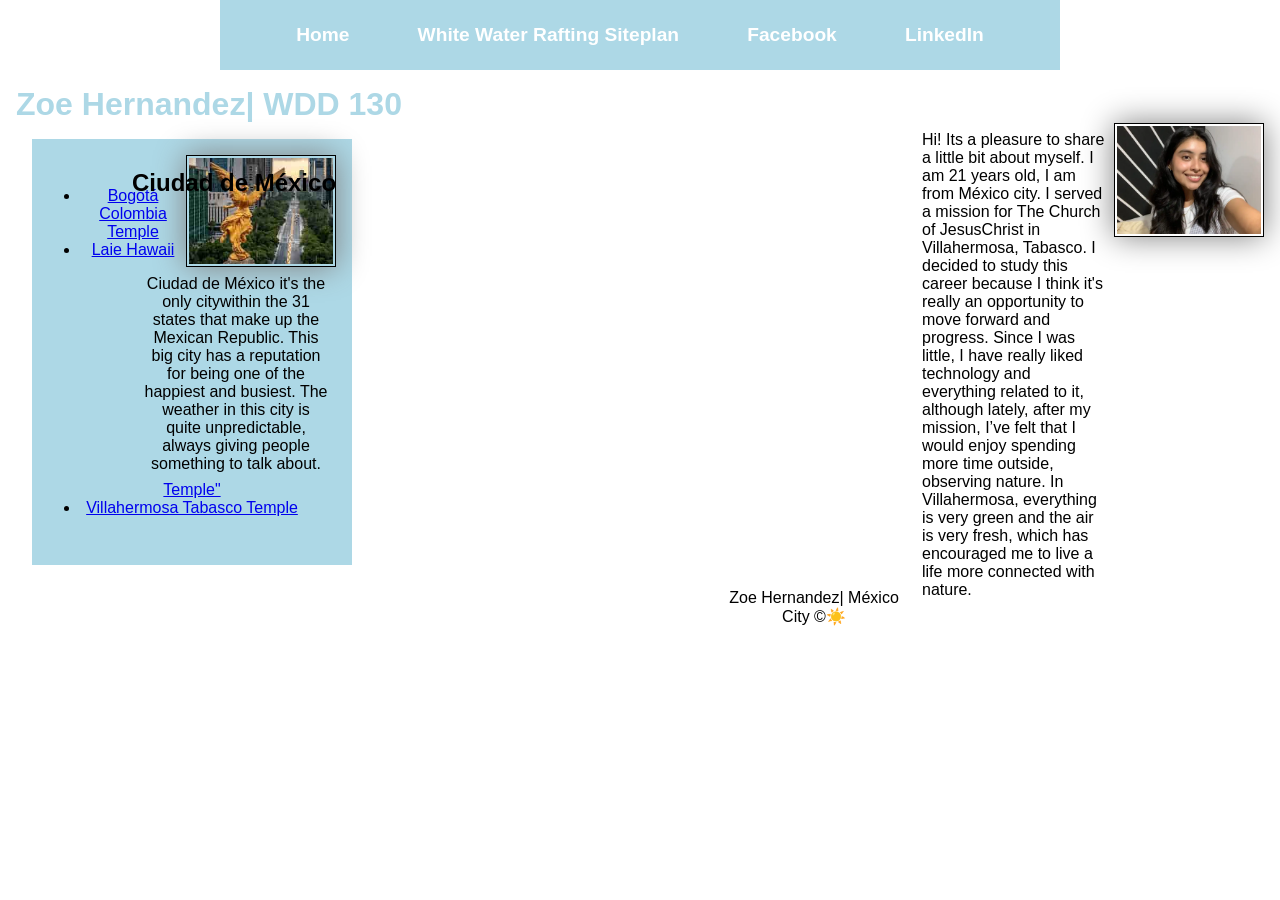
<file: index.html>
<!DOCTYPE html>
<html lang="en-US">

<head>
    <meta charset="UTF-8">
    <meta name="viewport" content="width=device-width, initial-scale=1">
    <title>Zoe Hernandez| WDD 130 </title>
    <meta name="description" content="Zoe Hdez's BYU-Idaho WDD130 Course home page">
    <meta name="author" content="Zoe Hernandez">
    <link rel="stylesheet" href="styles/styles.css">
</head>

<body>
    <header>
        <nav>
            <a href="#">Home</a>
            <a href="wwr/site-plan-rafting.html">White Water Rafting Siteplan</a>
            <a href="https://facebook.com target=" _blank>Facebook</a>
            <a href="https://www.linkedin.com/learning/?u=2043860"> LinkedIn</a>
        </nav>
    </header>
</body>


<main>
    <aside div="grid"></aside>
    <h1>Zoe Hernandez| WDD 130</h1>
    <img src="images/profile.webp" alt="Zoe Hernandez profile picture" width="200">

    <p> Hi! Its a pleasure to share a little bit about myself. I am 21 years old, I am from
        México
        city. I
        served a mission for The Church of JesusChrist in Villahermosa, Tabasco. I decided to study
        this career because I think it's really an opportunity to move forward and
        progress. Since I was little, I have really liked technology and everything related to it,
        although
        lately, after my mission, I’ve felt that I would enjoy spending more time outside, observing
        nature.
        In Villahermosa, everything is very green and the air is very fresh, which has encouraged me
        to live
        a life more connected with nature.</p>
    <aside class="box">
        <h2>Ciudad de México</h2>
        <img src="images/ciudad.jpg" alt="Glorieta el Angel">
        <p>Ciudad de México it's the only citywithin the 31 states that make up the Mexican
            Republic. This big city has a reputation for being one
            of the happiest and busiest. The weather in this city is quite unpredictable, always
            giving people
            something to talk about.</p>
        <ul class="box">
            <li><a href="https://www.churchofjesuschrist.org/temples/details/bogota-colombia-temple?lang=eng"
                  target="_blank" rel="noonpener">Bogotá Colombia Temple</a></li>
            <li><a href="https://www.churchofjesuschrist.org/temples/details/laie-hawaii-temple?lang=eng"
                  target="_blank" rel="noopener">Laie Hawaii Temple"</a> </li>
            <li><a href="hurchofjesuschrist.org/temples/details/villahermosa-mexico-temple?lang=eng"
                  target="_blank" rel="noopener">Villahermosa Tabasco Temple</a></li>
        </ul>
    </aside>

</main>

<footer>
    <p>Zoe Hernandez| México City &copy;☀️</p>
</footer>

</html>
</file>
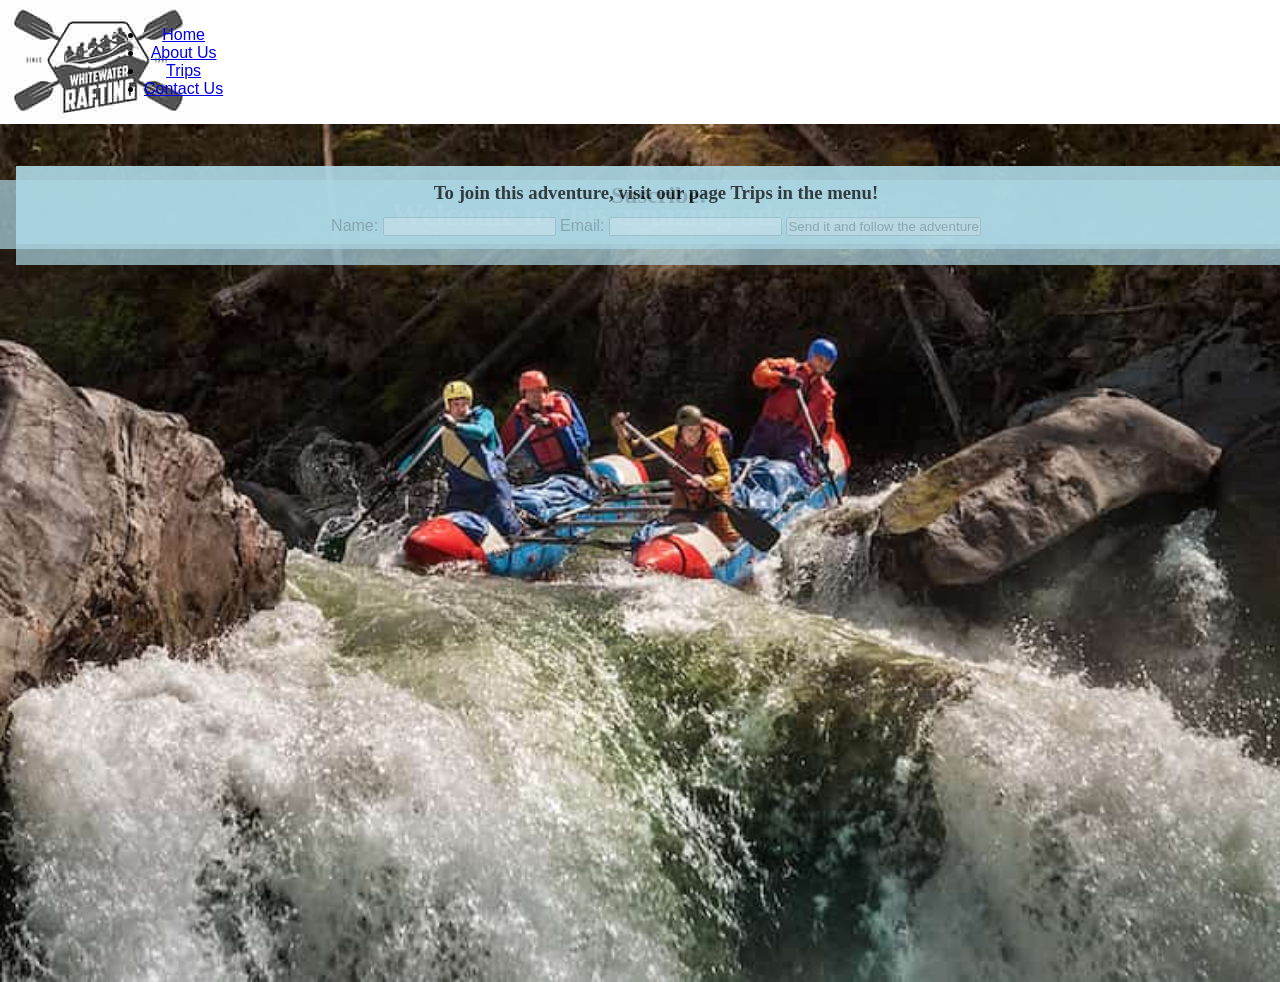
<file: wwr/index.html>
<!DOCTYPE html>
<html>

<head>
    <html lang="en-US">
    <meta charset="UTF-8">
    <meta name="viewport" content="width=devide-width, initial-scale=1.0">
    <link rel="stylesheet" href="styles/rafting.css">
    <title>Home Page</title>
    <meta name="description" content="Principal page">
    <meta name="author" content="Zoe Hernandez">
</head>

<body>
    <header>
        <img src="images/logo wwr.jpg" alt="Logo WWR">
        <nav>
            <ul class="navigation">
                <li><a href="index.html">Home</a></li>
                <li><a href="about.html">About Us</a></li>
                <li><a href="trips.html">Trips</a></li>
                <li><a href="contact.html">Contact Us</a></li>
            </ul>
        </nav>
    </header>

    <form>
        <main>
            <div class="hero img">
                <img src="images/Rafting.jpg" alt="people on a waterfall">
                <h1>Welcome to this amazing adventure!</h1>
                <article>
                    <h2>Suscribe:</h2>
                    <form>
                        <label for="User name">Name: </label>
                        <input type="User name" id="name" name="User name" required>

                        <label for="email">Email: </label>
                        <input type="email" id="email" name="email" required>

                        <button type="submit">Send it and follow the adventure</button>

                    </form>
                </article>
            </div>
            <article>
                <h3>To join this adventure, visit our page Trips in the menu!</h3>
                <nav class="trips"></nav>
                <href="wwr /trips.html">
                    </href>
            </article>
        </main>
    </form>
</body>

<footer>
    </div>
    <p>©️ 2026 |White Water Rafting|Zoe Hernandez</p>
    <nav class="Social Media"></nav>
    <a href="https://facebook.com">
        <img src="images/facebook.jpg" alt="Facebook Icon" width="100" height="200">
    </a>
    <a href="https://instagram.com">
        <img src="images/instagram.jpg" alt="Instagram Icon" widht="100" height="200">
    </a>
    <a href="https://youtube.com">
        <img src="images/youtube.jpg" alt="Youtube Icon" width="100" height="200">
    </a>
</footer>

</html>
</file>
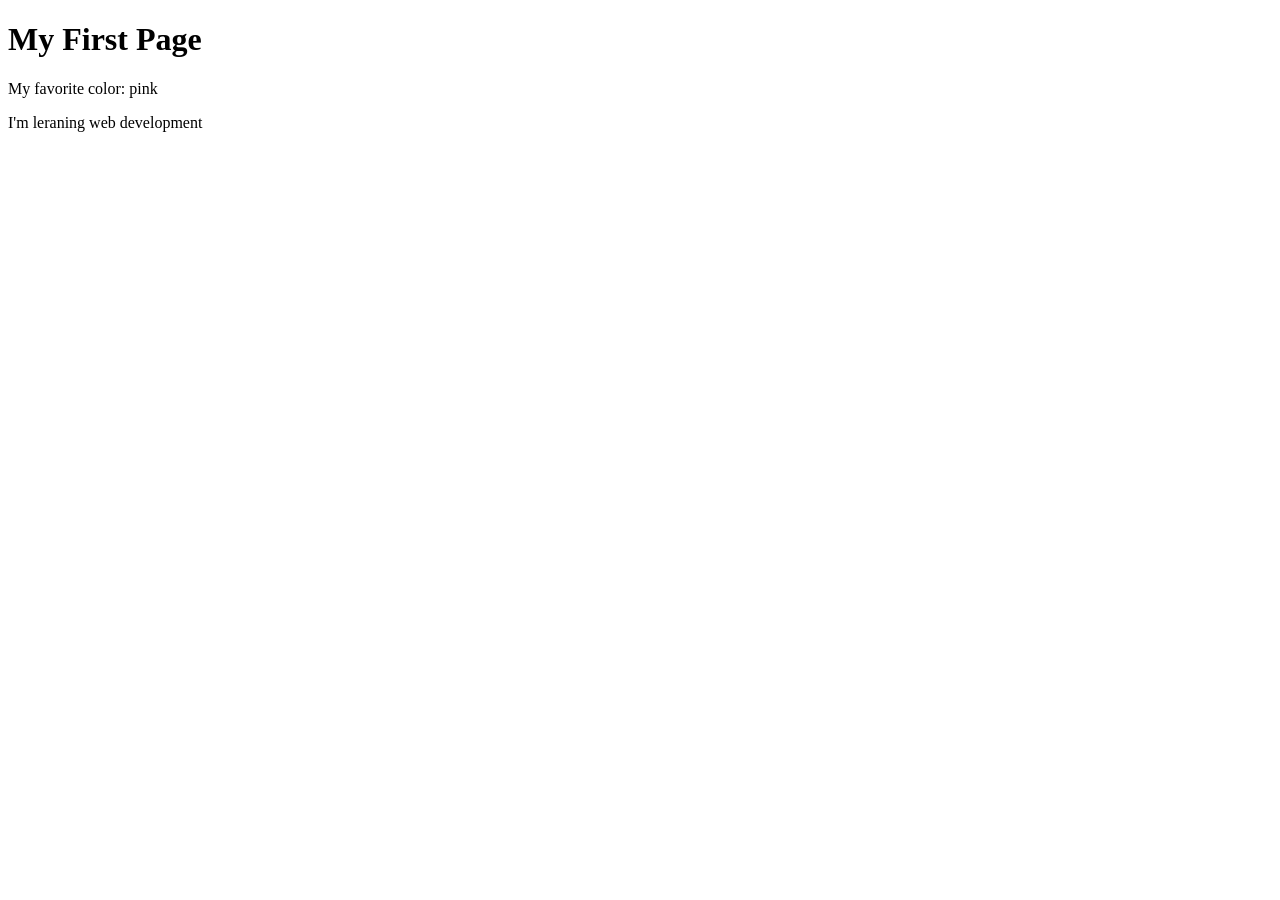
<file: week01/first-page.html>
<!DOCTYPE html>
<html lang="en">

<head>
    <meta charset="UTF-8">
    <meta name="viewport" content="width=device-width, initial-scale=1.0">
    <title>My First Page</title>
</head>

<body>
    <h1>My First Page</h1>
    <p>My favorite color: pink</p>
    <p> I'm leraning web development </p>

</html>
</file>
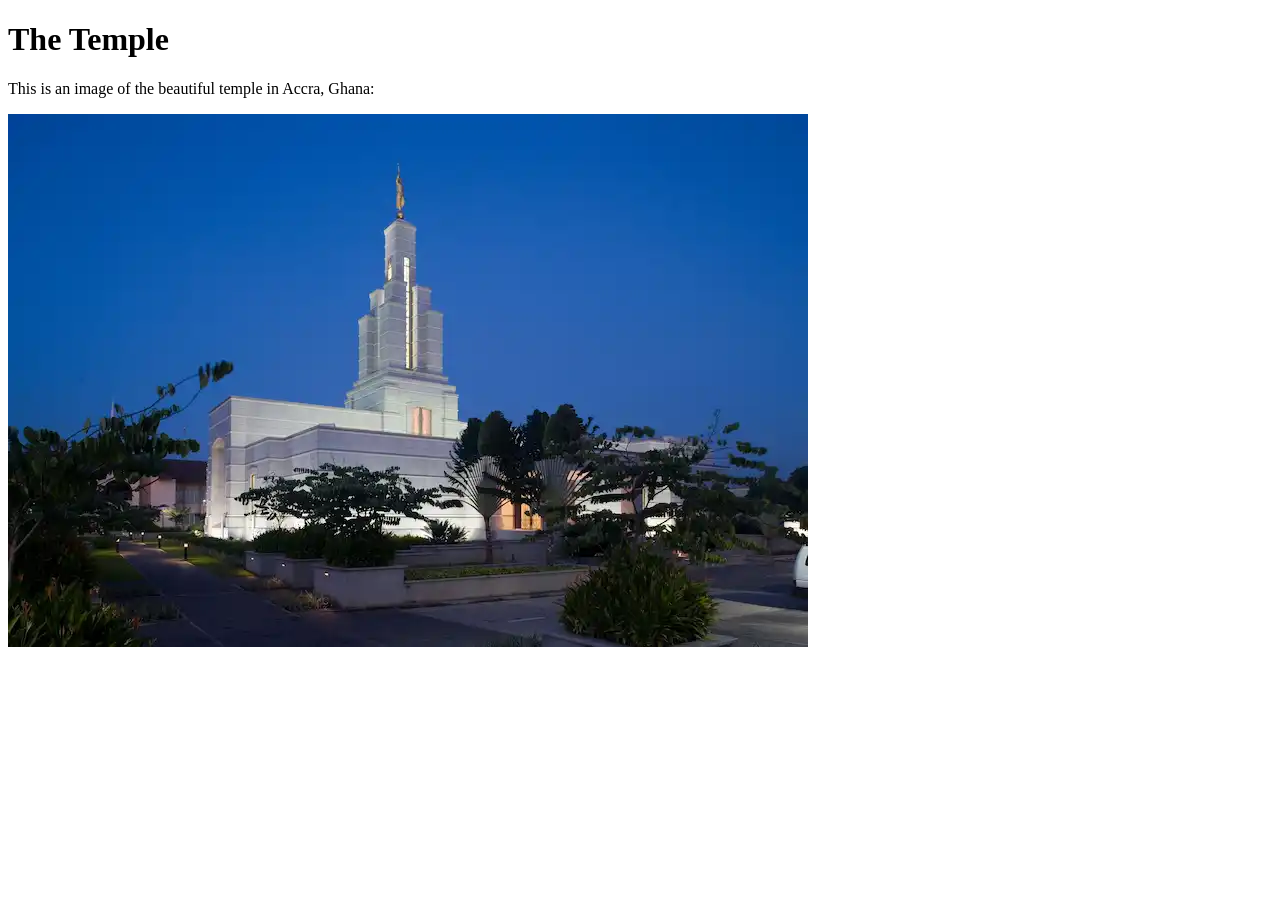
<file: week01/images.html>
<!DOCTYPE html>
<html lang="en">

<head>
    <meta charset="UTF-8">
    <meta name="viewport" content="width=device-width, initial-scale=1.0">
    <title>Temple Image</title>
</head>

<body>
    <h1>The Temple</h1>
    <p>This is an image of the beautiful temple in Accra, Ghana:</p>
    <img src="images/temple-small.webp" alt="The Accra Ghana Temple">

</body>

</html>
</file>
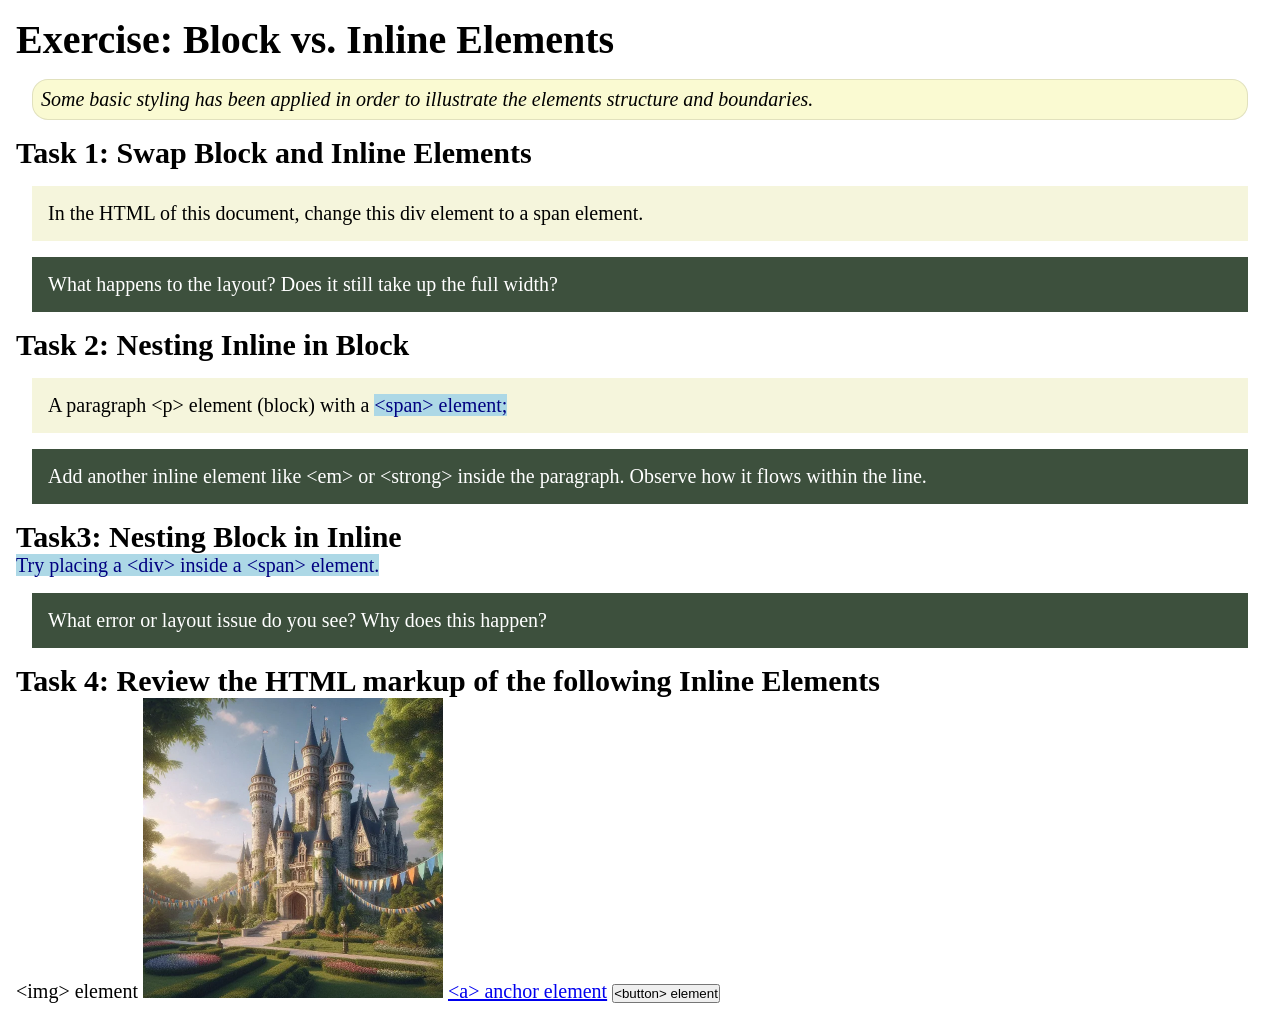
<file: week02/block-vs-inline.html>
<!DOCTYPE html>
<html lang="en">

<head>
    <meta charset="UTF-8">
    <meta name="viewport" content="width=device-width, initial-scale=1.0">
    <title>Exercise: Block vs. Inline Elements</title>
    <link rel="stylesheet" href="styles/block-vs-inline.css">
</head>

<body>
    <main>
        <h1>Exercise: Block vs. Inline Elements</h1>
        <p class="note">Some basic styling has been applied in order to illustrate the elements structure and
            boundaries.</p>

        <h2>Task 1: Swap Block and Inline Elements</h2>
        <div>In the HTML of this document, change this div element to a span element.</div>

        <p class="question">What happens to the layout? Does it still take up the full width?</p>

        <h2>Task 2: Nesting Inline in Block</h2>
        <p>A paragraph &lt;p&gt; element (block) with a <span>&lt;span&gt; element;</span></p>
        <p class="question">Add another inline element like &lt;em&gt; or &lt;strong&gt; inside the paragraph. Observe
            how it flows within the line.</p>

        <h2>Task3: Nesting Block in Inline</h2>
        <span>Try placing a &lt;div&gt; inside a &lt;span&gt; element.</span>
            <p class="question">What error or layout issue do you see? Why does this happen?</p>


            <h2>Task 4: Review the HTML markup of the following Inline Elements</h2>
        &lt;img&gt; element
        <img src="images/castle.webp" alt="placeholder image (images are inline)" width="300" height="300">
        <a href="https://churchofjesuschrist.org">&lt;a&gt; anchor element</a>
        <button type="button">&lt;button&gt; element</button>
    </main>
</body>

</html>
</file>
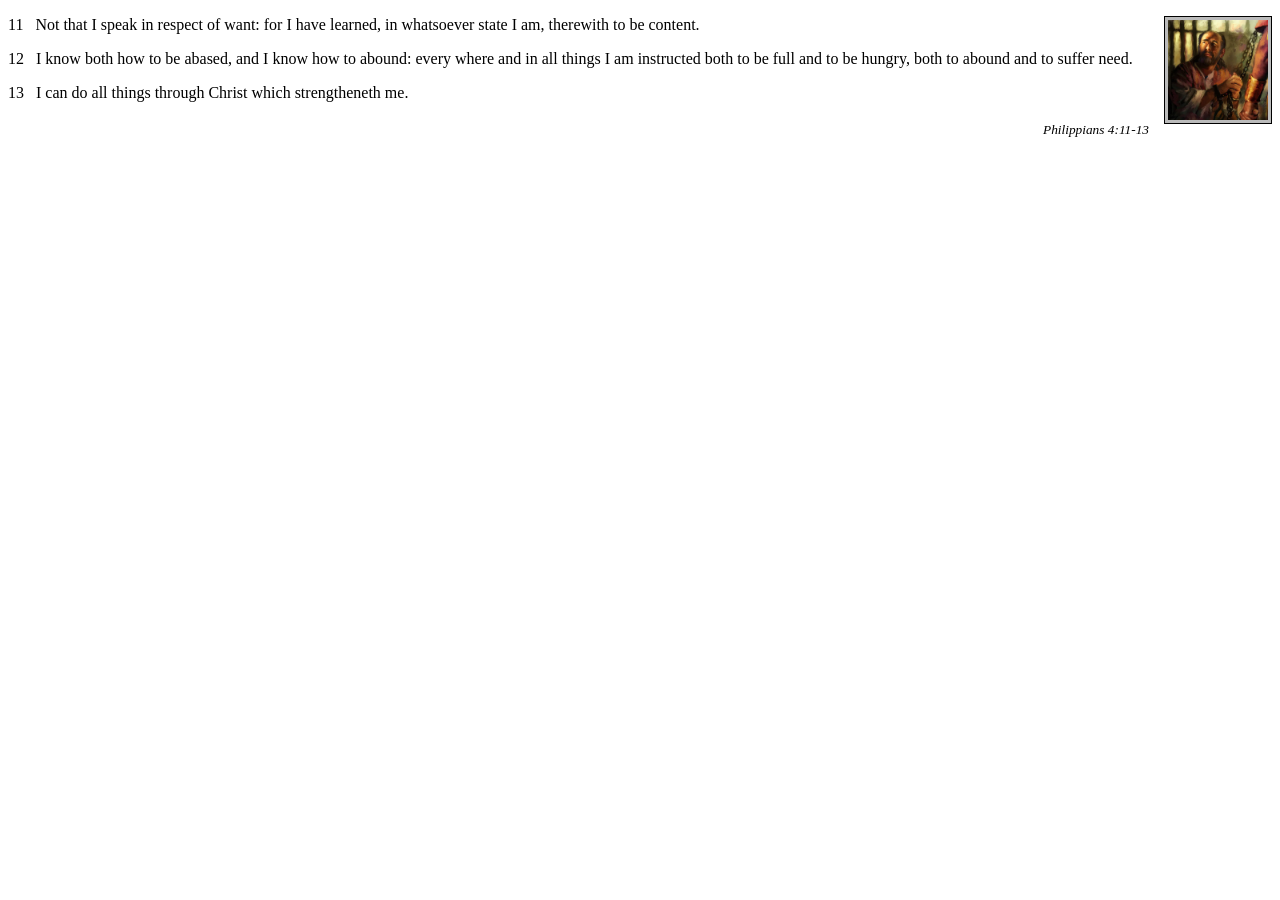
<file: week02/box-model-solution.html>
<!DOCTYPE html>
<html lang="en">
<head>
    <meta charset="UTF-8">
    <meta name="viewport" content="width=device-width, initial-scale=1.0">
    <title>Box Model Activity</title>
    <link rel="stylesheet" href="styles/box-model-solution.css">
</head>
<body>
    <main>
        <div class="callout">
            <img src="images/apostle-paul-imprisoned.webp" alt="Paul the Apostle - Imprisoned in Rome" width="200" height="200">
            <blockquote>
                <p>11 &nbsp; Not that I speak in respect of want: for I have learned, in whatsoever state I am, therewith to be content.</p>
                <p>12 &nbsp; I know both how to be abased, and I know how to abound: every where and in all things I am instructed both to be full and to be hungry, both to abound and to suffer need.</p>
                <p>13 &nbsp; I can do all things through Christ which strengtheneth me.</p>
            </blockquote>
            <cite>Philippians 4:11-13</cite>
        </div>
    </main>
</body>
</html>
</file>
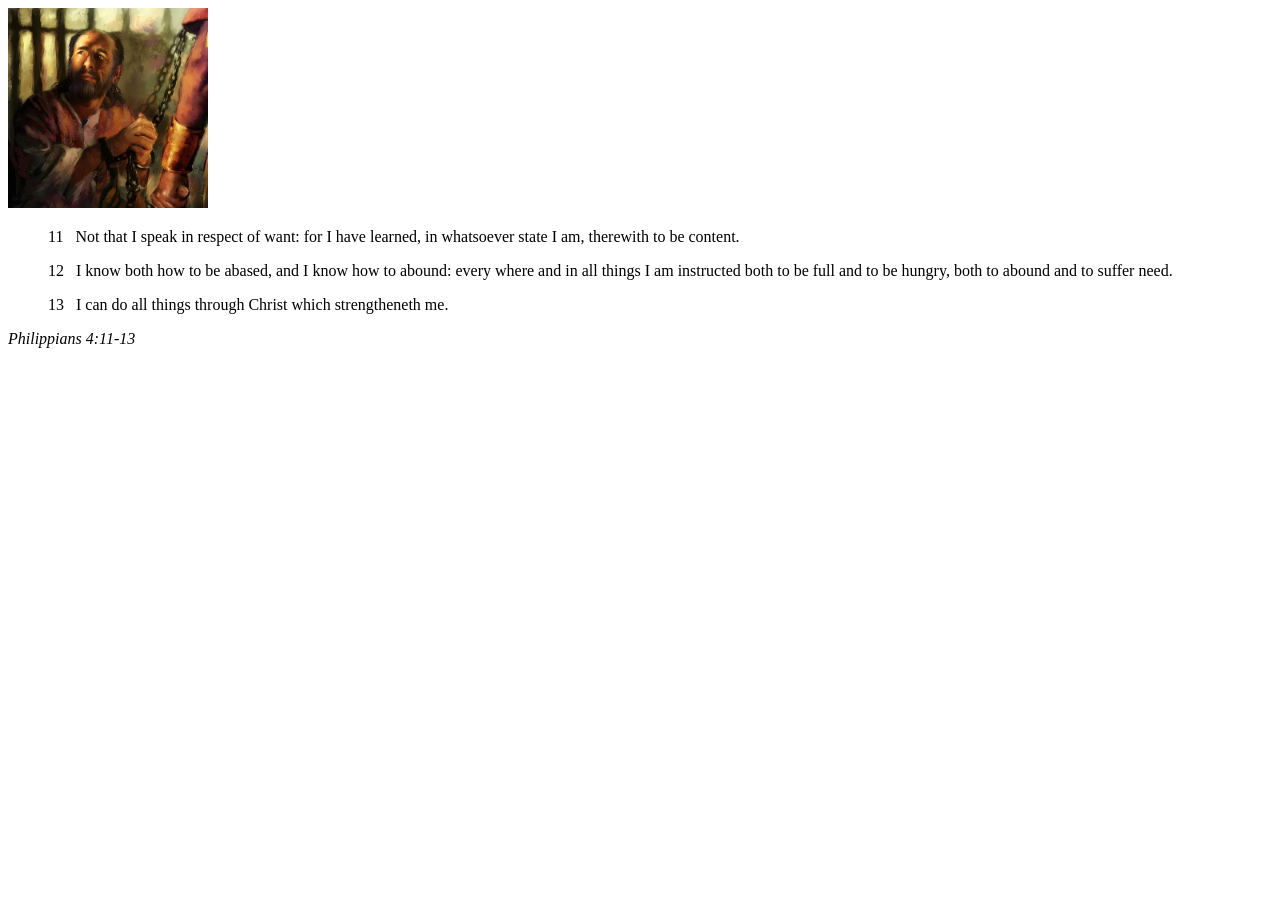
<file: week02/box-model.html>
<!DOCTYPE html>
<html lang="en">
<head>
    <meta charset="UTF-8">
    <meta name="viewport" content="width=device-width, initial-scale=1.0">
    <title>Box Model Activity</title>
</head>
<body>
    <main>
        <div class="callout">
            <img src="images/apostle-paul-imprisoned.webp" alt="Paul the Apostle - Imprisoned in Rome" width="200" height="200">
            <blockquote>
                <p>11 &nbsp; Not that I speak in respect of want: for I have learned, in whatsoever state I am, therewith to be content.</p>
                <p>12 &nbsp; I know both how to be abased, and I know how to abound: every where and in all things I am instructed both to be full and to be hungry, both to abound and to suffer need.</p>
                <p>13 &nbsp; I can do all things through Christ which strengtheneth me.</p>
            </blockquote>
            <cite>Philippians 4:11-13</cite>
        </div>
    </main>
</body>
</html>
</file>
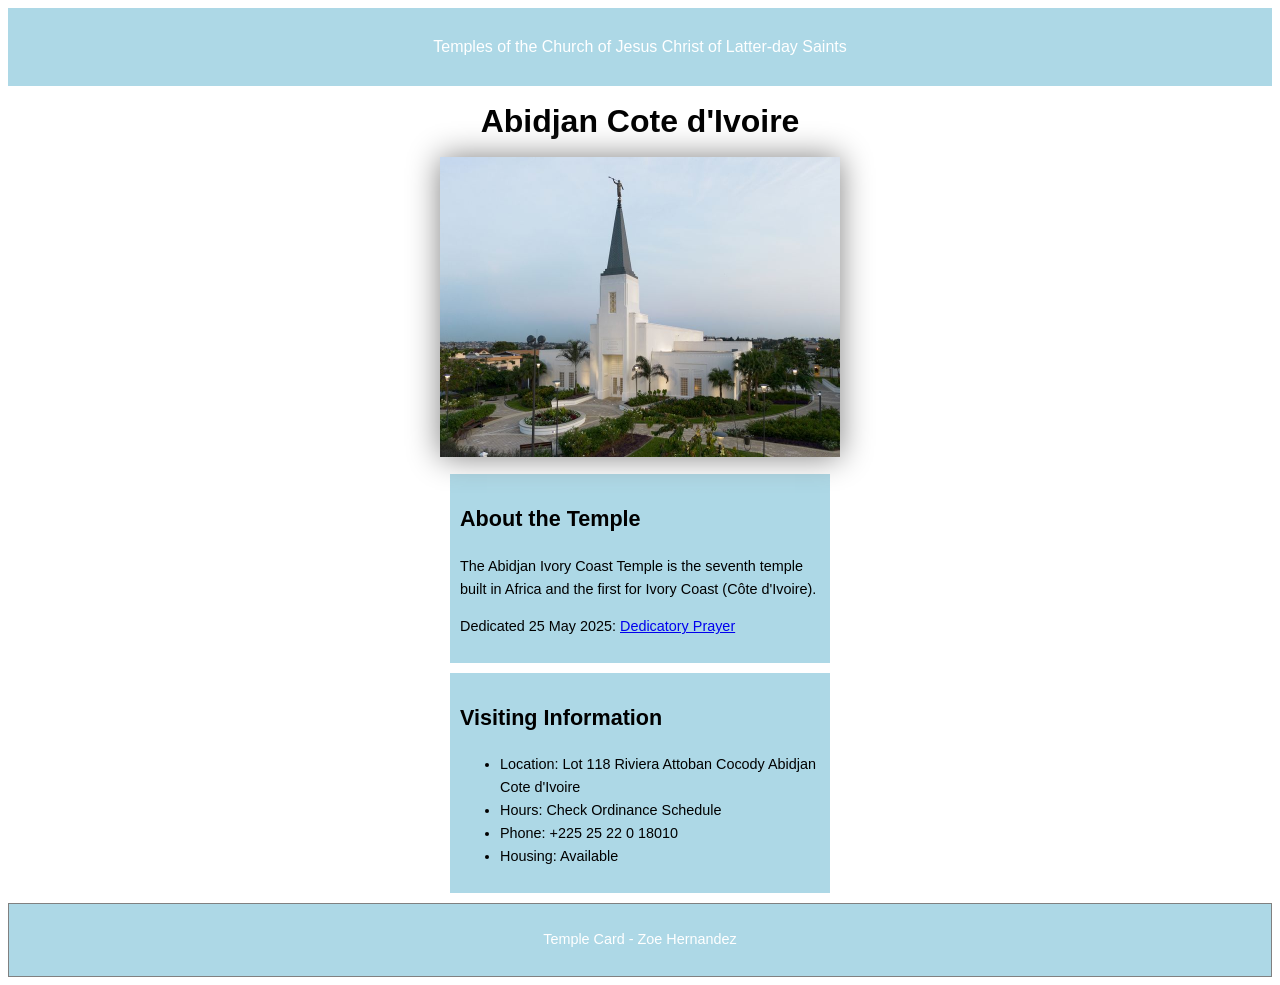
<file: week02/temple.html>
<!DOCTYPE html>
<html lang="en">

<head>
    <meta charset="UTF-8">
    <meta name="viewport" content="width=device-width, initial-scale=1.0">
    <title>Temple Card - Abidjan Cote d'Ivoire</title>
    <link rel="stylesheet" href="styles/temple.css" </head>

<body>
    <header>
        <p>Temples of the Church of Jesus Christ of Latter-day Saints</p>
    </header>
    <main>
        <h1>Abidjan Cote d'Ivoire</h1>
        <picture>
            <img src="images/abidjan-ivory-coast.jpeg" alt="Abidjan Cote d'Ivoire Temple">
        </picture>
        <section>
            <h2>About the Temple</h2>
            <p>The Abidjan Ivory Coast Temple is the seventh temple built in Africa and the first
                for Ivory Coast (Côte
                d'Ivoire).</p>
            <p>Dedicated 25 May 2025: <a
                  href="https://www.churchofjesuschrist.org/temples/dedicatory-prayer/abidjan-ivory-coast-temple/2025-05-25?lang=eng"
                  target="_blank" rel="noopener noreferrer">Dedicatory Prayer</a></p>
        </section>
        <section>
            <h2>Visiting Information</h2>
            <ul>
                <li>Location: Lot 118 Riviera Attoban Cocody Abidjan Cote d'Ivoire</li>
                <li>Hours: Check Ordinance Schedule</li>
                <li>Phone: +225 25 22 0 18010</li>
                <li>Housing: Available</li>
            </ul>
        </section>
    </main>
    <footer>
        <p>Temple Card - Zoe Hernandez</p>
    </footer>
</body>

</html>
</file>
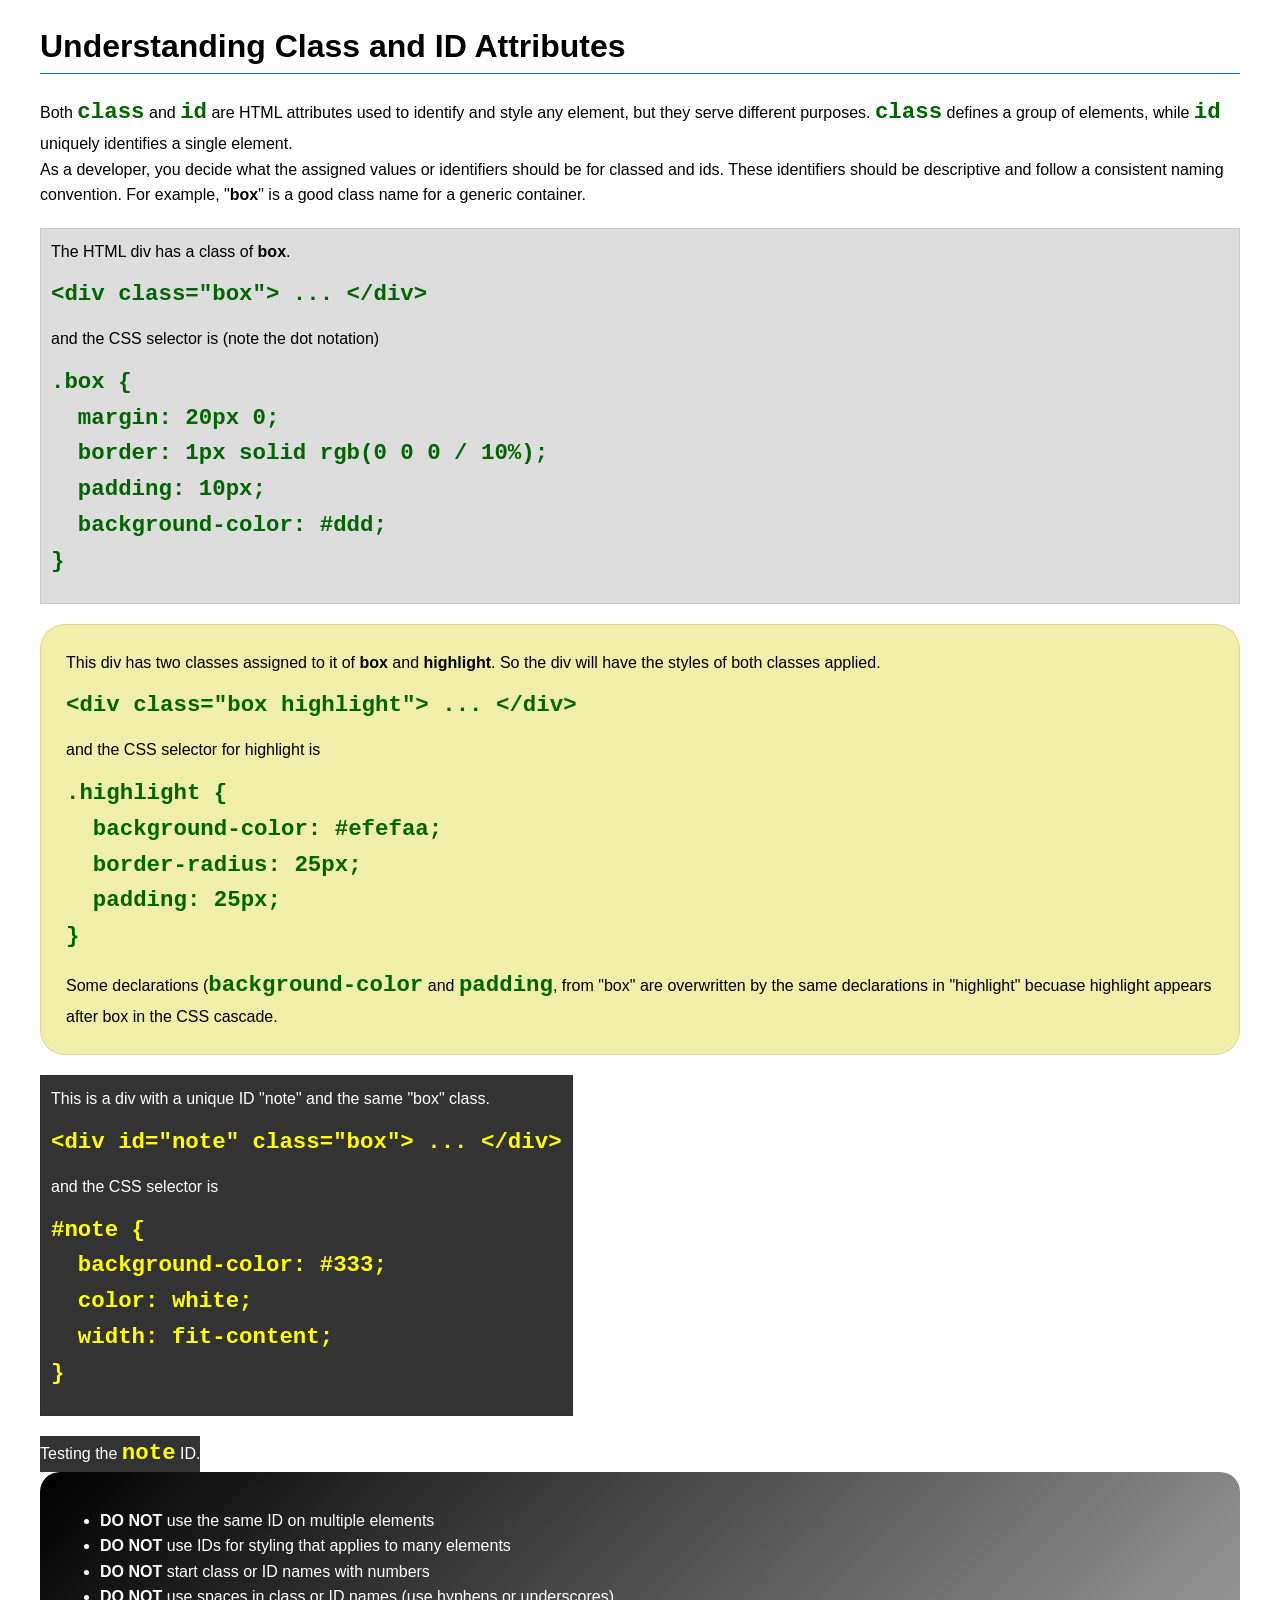
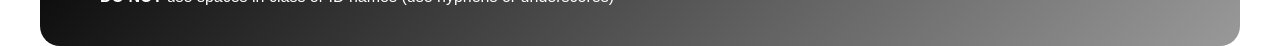
<file: week03/class-and-id.html>
<!DOCTYPE html>
<html lang="en">

<head>
    <meta charset="UTF-8">
    <meta name="viewport" content="width=device-width, initial-scale=1.0">
    <title>Class vs ID Attributes</title>
    <link rel="stylesheet" href="styles/class-and-id.css">
</head>

<body>
    <h1>Understanding Class and ID Attributes</h1>
    <p>Both <code>class</code> and <code>id</code> are HTML attributes used to identify and style any element, but they
        serve different purposes. <code>class</code> defines a group of elements, while <code>id</code> uniquely
        identifies a single element.</p>
    <p>As a developer, you decide what the assigned values or identifiers should be for classed and ids. These
        identifiers should be
        descriptive and follow a consistent naming convention. For example, "<strong>box</strong>" is a good class name
        for a generic container.</p>
    <div class="box">
        <p>The HTML div has a class of <strong>box</strong>.</p>
        <pre><code class="html">&lt;div class="box"&gt; ... &lt;/div&gt;</code></pre>
        and the CSS selector is (note the dot notation)
        <pre><code class="css">.box {
  margin: 20px 0;
  border: 1px solid rgb(0 0 0 / 10%);
  padding: 10px;
  background-color: #ddd; 
}</code></pre>
    </div>

    <div class="box highlight">
        <p>This div has two classes assigned to it of <strong>box</strong> and <strong>highlight</strong>. So the div
            will have the styles of both classes applied.</p>
        <pre><code class="html">&lt;div class="box highlight"&gt; ... &lt;/div&gt;</code></pre>
        and the CSS selector for highlight is
        <pre><code class="css">.highlight {
  background-color: #efefaa;
  border-radius: 25px;
  padding: 25px;
}</code></pre>
<p>Some declarations (<code>background-color</code> and <code>padding</code>, from "box" are overwritten by the same declarations in "highlight" becuase highlight appears after box in the CSS cascade.</p>
    </div>

    <div id="note" class="box">
        <p>This is a div with a unique ID "note" and the same "box" class.</p>
        <pre><code class="html">&lt;div id="note" class="box"&gt; ... &lt;/div&gt;</code></pre>
        and the CSS selector is
        <pre><code class="css">#note {
  background-color: #333;
  color: white;
  width: fit-content;
}</code></pre>
    </div>

    <div id="note">
        <p>Testing the <code>note</code> ID.</p>
    </div>

    <section id="best-practice">
        <ul>
            <li><strong>DO NOT</strong> use the same ID on multiple elements</li>
            <li><strong>DO NOT</strong> use IDs for styling that applies to many elements</li>
            <li><strong>DO NOT</strong> start class or ID names with numbers</li>
            <li><strong>DO NOT</strong> use spaces in class or ID names (use hyphens or underscores)</li>
        </ul>
    </section>




</body>

</html>
</file>
<file: styles/styles.css>
* {
    margin: 0;
    padding: 0;
    box-sizing: border-box;
}

body {
    font-size: 16px;
    font-family: Roboto, Arial, sans-serif;
}

header {
    max-width: 840px;
    margin: 0 auto;
}

nav {
    background-color: lightblue;
    padding: 1rem;
    display: flex;
    justify-content: space-evenly;
    align-items: center;
}

nav a {
    display: block;
    padding: 0.5rem;
    text-decoration: none;
    font-size: 1.2rem;
    font-weight: 700;
    color: white;
}

h1 {
    color: lightblue;
    border-style: bottom 1rem;
}

h2 {
    position: absolute;
    top: 30px;
    left: 100px;
}

.grid {
    display: grid;
    align-items: center;
}

main {
    grid-column: 2/3;
    margin: 1rem;

}

aside {
    width: 20rem;
    text-align: center;
    position: relative;
    grid-column: 1/2;
    grid-row: 1/2;
}

img {
    width: 200px;
    height: auto;
    border: 1px solid black;
    padding: 2px;
    box-shadow: 0 0 30px gray;
}

main img {
    width: 150px;
    height: auto;
    float: right;
}

p {
    padding: 0.5rem;
    display: block;
    float: right;
    width: 200px;
    align-items: center;
    position: relative;

}

header,
.grid footer {
    max-width: 840px;
    margin: 0 auto;
}

footer {
    margin-top: 1rem;
    border-top: 1rem;
    text-align: center;
}

/*Class selectors*/
.box {
    margin: 1rem;
    border: 1px rgb(red green blue / alpha);
    padding: 1rem;
    background-color: lightblue;
}
</file>
<file: wwr/styles/rafting.css>
* {
    margin: 0;
    padding: 0;
    box-sizing: border-box;
}

:root {
    --primary-color: #0055a05;
    --second-color: dark;
    --accent1-color: lightblue;
    --heading-font: "Times New Roman", "Georgia", serif;
    --body-font: Arial, Helvetica, sans-serif;
}

header {
    background-color: var(--primary-color);
    color: var(--second-color);
    display: grid;
    grid-template-columns: 120px 1fr 1fr;
    align-items: center;
}

section {
    margin: 20px;
    border: 1px;
    padding: 10px;
    font-size: .9rem;

}

body {
    font-family: var(--body-font);
    color: #000;
}

header,
main,
footer {
    width: 840%;
    margin: 0 auto;
}

.hero img {
    display: block;
    width: 100%;
    height: auto;
    position: absolute;
}

h1,
h2,
h3 {
    font-family: var(--heading-font);
    color: var(--primary-color);
}

img {
    display: grid;
    grid-template-columns: 3fr 2fr 3fr;
}

article {
    position: absolute;
    top: 20px;
    width: 100%;
    padding: 16px;
    text-align: center;
    opacity: 0.7;
    background-color: var(--accent1-color);
    display: block;
    height: auto;
}

.hero article img {
    float: right;
    width: 125px;
    border: 3px;
    margin: 3px;
    box-shadow: 3px;
    position: absolute;
}

nav {
    display: flex;
    list-style: none;
    flex: 1 1 auto;
    text-align: center;
}

h1 {
    position: absolute;
    top: 20%;
    width: 100%;
    padding: 16px;
    text-align: center;
    opacity: 0.7;
    background-color: var(--accent1-color);
    color: #fff;
}

article {
    position: absolute;
    top: 150px;
}

div {
    display: grid;
    grid-template-columns: 1fr 1fr 1fr;
}

h2 {
    top: 50px;
    width: 100%;
    padding: 5px;
    margin: 3px;
    text-align: center;
    opacity: 0.9;
    background-color: var(--accent1-color);
    color: black;
}

h3 {
    top: 50px;
    width: auto;
    padding: 5px;
    margin: 3px;
    text-align: center;
    color: black;
}

nav,
p,
section,
article {
    margin: 16px;
    padding: 8px;
}

section {
    display: flex;
    list-style: none;
}

footer {
    display: grid;
    grid-template-columns: 2fr 3fr 2fr;
}

.socialmedia a {
    text-decoration: none;
    display: flex;
}
</file>
<file: week02/styles/block-vs-inline.css>
* {
    margin: 0;
    padding: 0;
}

body {
    font-size: 20px;
    margin: 1rem;
}

p,
div {
    background-color: beige;
    margin: 1rem;
    padding: 1rem;
}

span {
    color: navy;
    background-color: lightblue;
}

code {
    margin: 0;
    padding: 0;
    color: green;
    font-size: 1.2rem;
}

.note {
    font-style: italic;
    background-color: lightgoldenrodyellow;
    border-radius: 1rem;
    border: 1px solid rgb(0 0 0 / 10%);
    margin: 1rem;
    padding: .5rem;
}

.question {
    background-color: #3d503d;
    color: #fff;
}
</file>
<file: week02/styles/box-model-solution.css>
<head > <link rel="stylesheet" href="styles/box-model.css"

.callout {
    max-width: 400px;
    margin: 10px;
    border: 1px solid rgba(0, 0, 0, .1);
    padding: 15px;
    background-color: #247;
    color: #fff;
}

.callout img {
    float: right;
    margin: 0 0 10px 15px;
    border: 1px solid #000;
    padding: 3px;
    background-color: #bbb;
    width: 100px;
    height: auto;

}

blockquote {
    margin: 0;
}

cite {
    display: block;
    border-top: 1px dotted #fff;
    padding-top: 3px;
    text-align: right;
    font-size: smaller;
}
</file>
<file: week02/styles/temple.css>
{
        margin: 0;
        padding: 0;
        box-sixing: border-box
    }

    body {
        font-family: arial, sans-serif;
        line-height: 1.6;
    }

    header,
    footer {
        background-color: lightblue;
        color: white;
        padding: 10px 0;
        text-align: center;
        font: size 1.5em;
    }

    main {
        width: 400px;
        margin: 0 auto;
    }

    h1 {
        margin: 10px;
        text-align: center;
    }

    img {
        width: 100%;
        height: auto;
        box-shadow: 0 0 30px gray;
    }

    section {
        sargin: 20px 0;
        margin: 10px;
        border: 1px solid gray(0 0 0/ 10%);
        padding: 10px;
        background-color: lightblue;
        font-size: .9rem;

    }

    section p {
        sargin: 10px;
    }

    footer {
        sargin: 20px 0;
        border: 1px solid gray;
        background-color: lightblue;
        padding: 10px;
        text-align: center;
        font-size: .9rem;
    }
</file>
<file: week03/styles/class-and-id.css>
body {
    font-family: Arial, sans-serif;
    line-height: 1.6;
    margin: 0;
    padding: 0 40px;
}

h1 {
    border-bottom: 1px solid rgb(0 110 182);
    padding-bottom: 0;
}



p {
    margin: 0;
}

code {
    color: darkgreen;
    font-weight: 700;
    font-size: 1.4rem;
}

/* Class examples - can be reused */

.box {
    margin: 20px 0;
    border: 1px solid rgb(0 0 0 / 10%);
    padding: 10px;
    background-color: #ddd; /* this is shorthand for #dddddd */
}

.highlight {
    background-color: #efefaa;
    border-radius: 25px;
    padding: 25px;
}

/* ID examples - should be unique */

#note {
    background-color: #333;
    color: white;
    width: fit-content;
}

#note code {
    color: yellow;
}

#best-practice {
    background: linear-gradient(135deg, #000 0%, #999 100%);
    color: white;
    border-radius: 20px;
    padding: 20px
}
</file>
